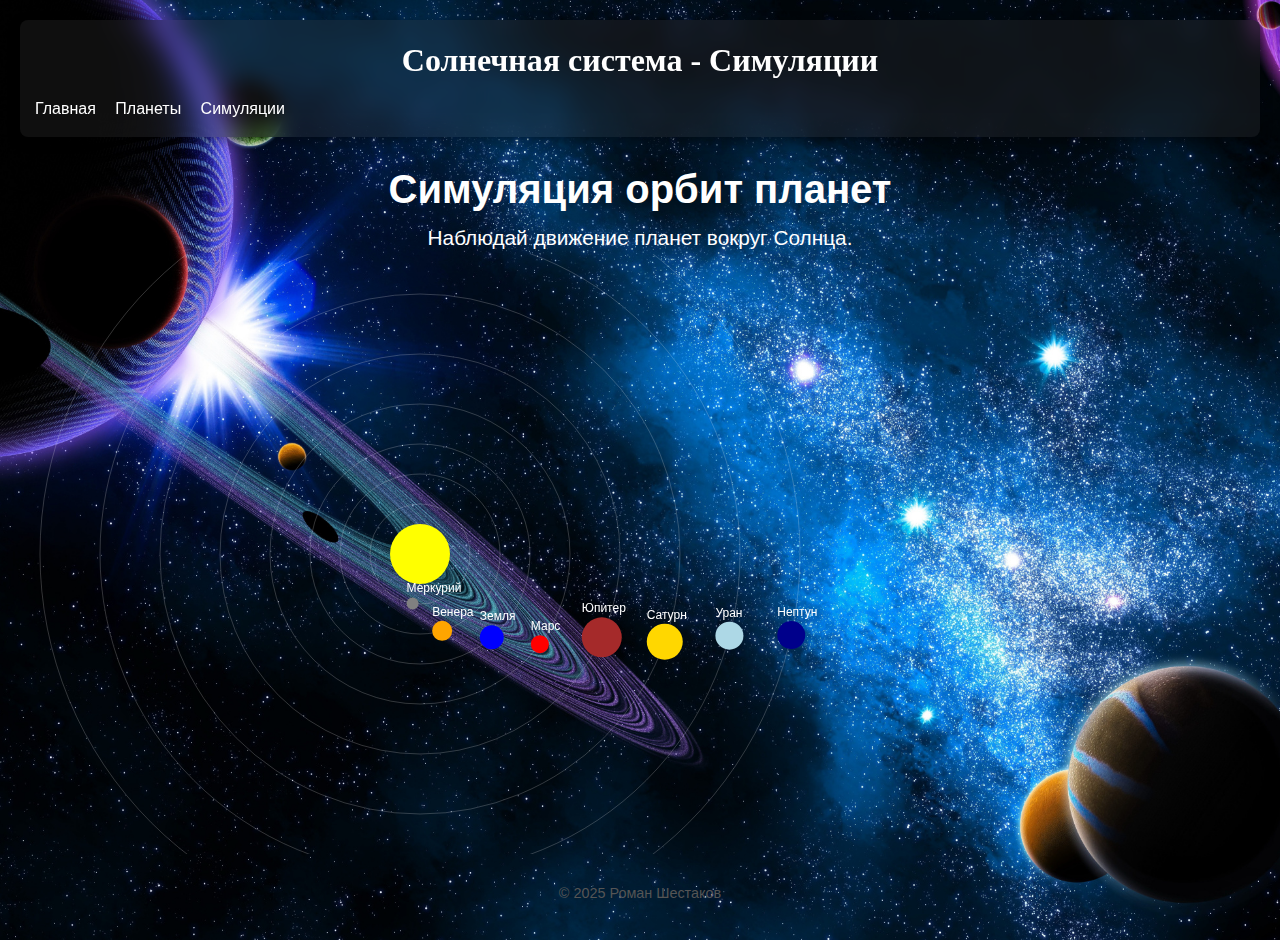
<file: simulation.html>
<!DOCTYPE html>
<html lang="ru">
<head>
  <meta charset="UTF-8">
  <meta name="viewport" content="width=device-width, initial-scale=1.0">
  <title>Симуляции - Солнечная система</title>
  <link rel="stylesheet" href="styles.css">
</head>
<body class="simulation-page">
  <header>
    <h1>Солнечная система - Симуляции</h1>
    <nav>
      <a href="index.html">Главная</a>
      <a href="planets.html">Планеты</a>
      <a href="simulation.html">Симуляции</a>
    </nav>
  </header>

  <main>
    <h2>Симуляция орбит планет</h2>
    <p>Наблюдай движение планет вокруг Солнца.</p>
    <div class="simulations-container">
      <canvas id="orbit-simulation" width="800" height="600"></canvas>
    </div>
  </main>

  <footer>
    <p>© 2025 Роман Шестаков</p>
  </footer>

  <script src="scripts/simulation.js"></script>

</body>
</html>
</file>
<file: styles.css>
body, h1, h2, p {
  margin: 0;
  padding: 0;
}

body {
  font-family: Arial, sans-serif;
  line-height: 1.6;
  background-image: url('images/143257-kosmicheskoe_prostranstvo-kosmos-nauchnaya_fantaziya-art-fantasticheskoe_iskusstvo-2560x1440.jpg');
  background-size: cover;
  background-position: center;
  background-repeat: no-repeat;
  min-height: 100vh;
  color: #fff;
  padding: 20px;
}

body.index-page {
  background: url("images/dario-bronnimann-hNQwIirOseE-unsplash.jpg") no-repeat center center fixed;
  background-size: cover;
  min-height: 100vh;
}

header {
  background: rgba(51, 51, 51, 0.3);
  color: #fff;
  padding: 15px;
  margin-bottom: 20px;
  border-radius: 8px;
  backdrop-filter: blur(10px);
  -webkit-backdrop-filter: blur(10px);
  box-shadow: 0 4px 12px rgba(0, 0, 0, 0.4);
}

header h1 {
  margin-bottom: 10px;
  text-align: center;
  font-family: 'Times New Roman', Times, serif;
}

nav a {
  color: #fff;
  margin-right: 15px;
  text-decoration: none;
}

nav a:hover {
  text-decoration: underline;
}

main h2 {
  text-align: center;
  font-size: 2.5em;
}

main p {
  text-align: center;
  font-size: 1.3em;
}

footer {
  text-align: center;
  margin-top: 20px;
  font-size: 0.9em;
  color: #555;
}

.planets-container {
  display: flex;
  flex-direction: column;
  align-items: flex-start;
  gap: 20px;

}

.planet-image {
  width: 160px;
  height: 160px;
  border-radius: 15px;
  background-size: cover;
  background-position: center;
  cursor: pointer;
  box-shadow: 0 4px 8px rgba(0, 0, 0, 0.3);
  position: relative;
  transition: transform 0.3s;
}

.planet-image:hover {
  transform: scale(1.05);
}

.planet-image h3 {
  position: absolute;
  bottom: 8px;
  left: 50%;
  transform: translateX(-50%);
  color: #fff;
  font-weight: bold;
  text-shadow: 0 0 5px rgba(0, 0, 0, 0.7);
  margin: 0;
}

#mercury-card {
  background-image: url("images/1140x641.jpg");
}

#venus-card {
  background-image: url("images/1644998724_1-fikiwiki-com-p-kartinki-veneri-1.jpg");
}

#earth-card {
  background-image: url("images/09fb999ee6a82ce084578375df0903c6.jpg");
}

#mars-card {
  background-image: url("images/mars-planet.jpg");
}

#jupiter-card {
  background-image: url("images/Jupiter\,_image_taken_by_NASA\'s_Hubble_Space_Telescope\,_June_2019_-_Edited.jpg");
}

#saturn-card {
  background-image: url("images/krasivye-planety-v-kosmose.jpg");
}

#uranus-card {
  background-image: url("images/Planeta-Uran.jpg");
}

#neptune-card {
  background-image: url("images/Planeta-Neptun.jpg");
}

.planet-info {
  position: fixed;
  top: 0;
  right: -400px; /* скрываем за экран */
  width: 350px;
  height: 100%;
  background: rgba(0, 0, 0, 0.9);
  color: #fff;
  padding: 20px;
  box-shadow: -2px 0 10px rgba(0,0,0,0.5);
  transition: right 0.4s ease;
  overflow-y: auto;
}

.planet-info.active {
  right: 0;
}

.close-btn {
  background: none;
  border: none;
  font-size: 28px;
  color: #fff;
  cursor: pointer;
  float: right;
}
</file>
